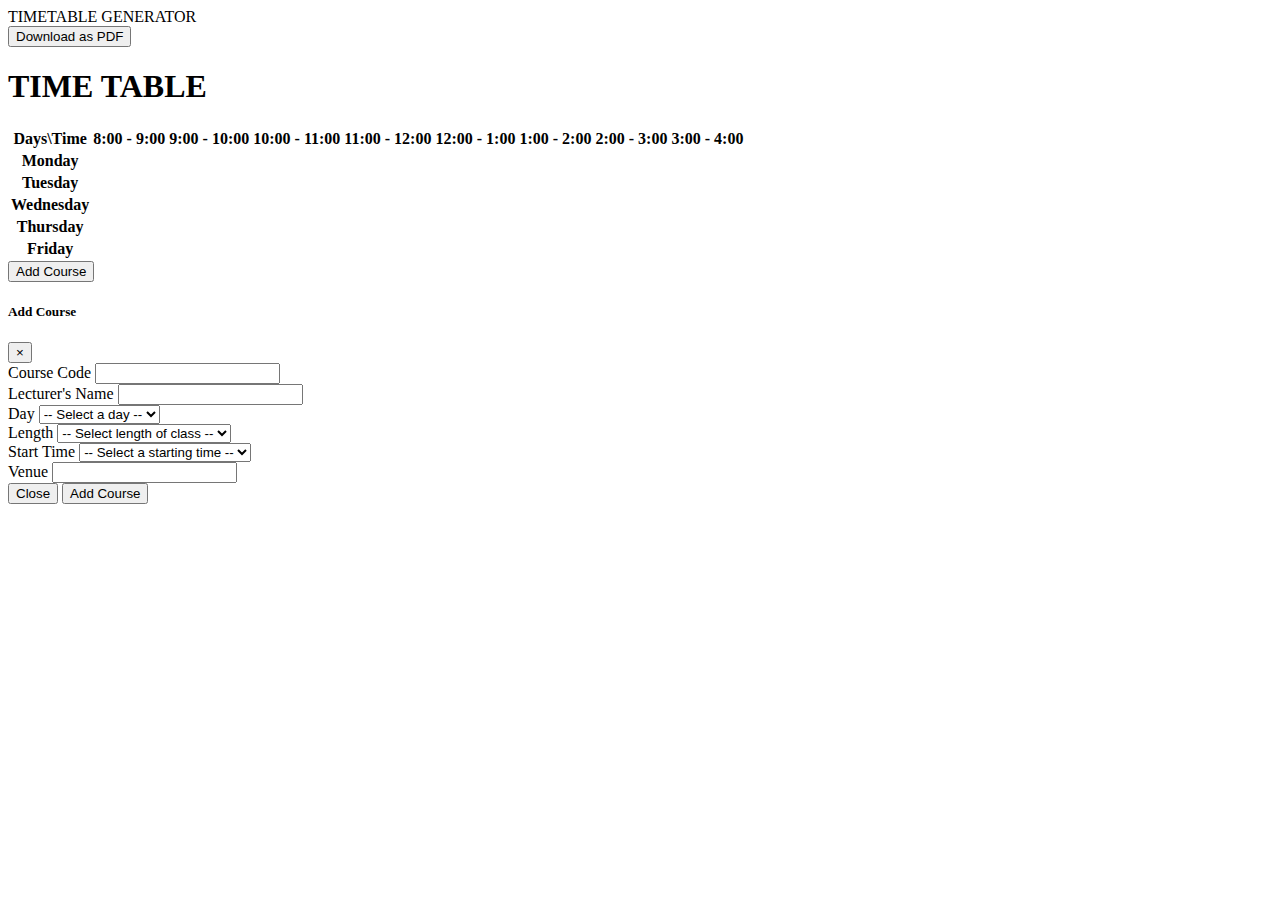
<file: index.html>
<!DOCTYPE html>
<html>
<head>
    <meta charset='utf-8'>
    <meta http-equiv='X-UA-Compatible' content='IE=edge'>
    <link rel="stylesheet" href="https://cdnjs.cloudflare.com/ajax/libs/font-awesome/5.15.1/css/all.min.css" integrity="sha512-+4zCK9k+qNFUR5X+cKL9EIR+ZOhtIloNl9GIKS57V1MyNsYpYcUrUeQc9vNfzsWfV28IaLL3i96P9sdNyeRssA==" crossorigin="anonymous" />
    <title>Timetable Generator</title>
    <meta name='viewport' content='width=device-width, initial-scale=1'>
    <link rel="stylesheet" href="https://cdn.jsdelivr.net/npm/bootstrap@4.5.3/dist/css/bootstrap.min.css" integrity="sha384-TX8t27EcRE3e/ihU7zmQxVncDAy5uIKz4rEkgIXeMed4M0jlfIDPvg6uqKI2xXr2" crossorigin="anonymous">
    <link rel="stylesheet" href="css/main.css">
</head>
<body>
    <nav class="navbar navbar-light bg-light">
        <div class="navbar-brand mb-0 h1">TIMETABLE GENERATOR</div>
    </nav>
    <div class="mx-4">
        
        <button class="toPDF btn btn-dark float-right">Download as PDF</button>

        <div class="html-to-pdf">
            <h1 class="text-center mt-4">TIME TABLE</h1>
            <div class="alert"></div>

            <!-- Time Table -->
            <table id="time-table" class="table table-bordered mb-4">
                <thead class="thead-light">
                    <tr>
                        <th>Days\Time</th>
                        <th>8:00 - 9:00</th>
                        <th>9:00 - 10:00</th>
                        <th>10:00 - 11:00</th>
                        <th>11:00 - 12:00</th>
                        <th>12:00 - 1:00</th>
                        <th>1:00 - 2:00</th>
                        <th>2:00 - 3:00</th>
                        <th>3:00 - 4:00</th>
                    </tr>
                </thead>

                <tbody>
                    <tr id="monday" class="text-center">
                        <th>Monday</th>
                        <td class="8" colspan=""></td>
                        <td class="9" colspan=""></td>
                        <td class="10" colspan=""></td>
                        <td class="11" colspan=""></td>
                        <td class="12" colspan=""></td>
                        <td class="1" colspan=""></td>
                        <td class="2" colspan=""></td>
                        <td class="3" colspan=""></td>
                    </tr>
                    <tr id="tuesday" class="text-center">
                        <th>Tuesday</th>
                        <td class="8" colspan=""></td>
                        <td class="9" colspan=""></td>
                        <td class="10" colspan=""></td>
                        <td class="11" colspan=""></td>
                        <td class="12" colspan=""></td>
                        <td class="13" colspan=""></td>
                        <td class="14" colspan=""></td>
                        <td class="15" colspan=""></td>
                    </tr>
                    <tr id="wednesday" class="text-center">
                        <th>Wednesday</th>
                        <td class="8" colspan=""></td>
                        <td class="9" colspan=""></td>
                        <td class="10" colspan=""></td>
                        <td class="11" colspan=""></td>
                        <td class="12" colspan=""></td>
                        <td class="13" colspan=""></td>
                        <td class="14" colspan=""></td>
                        <td class="15" colspan=""></td>
                    </tr>
                    <tr id="thursday" class="text-center">
                        <th>Thursday</th>
                        <td class="8" colspan=""></td>
                        <td class="9" colspan=""></td>
                        <td class="10" colspan=""></td>
                        <td class="11" colspan=""></td>
                        <td class="12" colspan=""></td>
                        <td class="13" colspan=""></td>
                        <td class="14" colspan=""></td>
                        <td class="15" colspan=""></td>
                    </tr>
                    <tr id="friday" class="text-center">
                        <th>Friday</th>
                        <td class="8" colspan=""></td>
                        <td class="9" colspan=""></td>
                        <td class="10" colspan=""></td>
                        <td class="11" colspan=""></td>
                        <td class="12" colspan=""></td>
                        <td class="13" colspan=""></td>
                        <td class="14" colspan=""></td>
                        <td class="15" colspan=""></td>
                    </tr>
                </tbody>
            </table>
        </div>
        
        
        <div class="add-button text-center mb-4">
            <button type="button" class="btn btn-dark" data-toggle="modal" data-target="#exampleModalCenter">
                Add Course
              </button>
        </div>


        <!-- Add Course Modal -->
    <div class="modal fade" id="exampleModalCenter" tabindex="-1" role="dialog" aria-labelledby="exampleModalCenterTitle" aria-hidden="true">
        <div class="modal-dialog modal-dialog-centered" role="document">
        <div class="modal-content">
            <div class="modal-header">
            <h5 class="modal-title" id="exampleModalLongTitle">Add Course</h5>
            <button type="button" class="close" data-dismiss="modal" aria-label="Close">
                <span aria-hidden="true">&times;</span>
            </button>
            </div>
            <div class="modal-body">
                <form id="table-form">
                    <div class="form-group">
                        <label for="course-code">Course Code</label>
                        <input type="text" class="course-code form-control" required="true">
                    </div>
                    
                    <div class="form-group">
                        <label for="lecturer">Lecturer's Name</label>
                        <input type="text" class="lecturer form-control" required="true">
                    </div>
        
                    <div class="form-group">
                        <label for="day">Day</label>
                        <select class="day form-control" required="true">
                            <option selected>-- Select a day --</option>
                            <option value="monday">Monday</option>
                            <option value="tuesday">Tuesday</option>
                            <option value="wednesday">Wednesday</option>
                            <option value="thursday">Thursday</option>
                            <option value="friday">Friday</option>
                        </select>
                    </div>
                    
                    <div class="row">
                        <div class="form-group col-md-6">
                            <label for="length">Length</label>
                            <select class="length form-control" required="true">
                                <option selected>-- Select length of class --</option>
                                <option value="1">1 hour</option>
                                <option value="2">2 hours</option>
                            </select>
                        </div>
            
                        <div class="form-group col-md-6">
                            <label for="start-time">Start Time</label>
                            <select class="start-time form-control" required="true">
                                <option selected>-- Select a starting time --</option>
                                <option value="8">8:00</option>
                                <option value="9">9:00</option>
                                <option value="10">10:00</option>
                                <option value="11">11:00</option>
                                <option value="12">12:00</option>
                                <option value="13">1:00</option>
                                <option value="14">2:00</option>
                                <option value="15">3:00</option>
                            </select>
                        </div>
                    </div>
                    
                    
                    <div class="form-group">
                        <label for="venue">Venue</label>
                        <input type="text" class="venue form-control" required="true">
                    </div>
                    
                </form>
            </div>
            <div class="modal-footer">
            <button type="button" class="btn btn-secondary" data-dismiss="modal">Close</button>
            <button type="submit" class="btn btn-dark add-course" data-dismiss="modal">Add Course</button>
            </div>
        </div>
        </div>
    </div>


    </div>



    
    <script src="https://code.jquery.com/jquery-3.5.1.slim.min.js" integrity="sha384-DfXdz2htPH0lsSSs5nCTpuj/zy4C+OGpamoFVy38MVBnE+IbbVYUew+OrCXaRkfj" crossorigin="anonymous"></script>
    <script src="https://cdn.jsdelivr.net/npm/popper.js@1.16.1/dist/umd/popper.min.js" integrity="sha384-9/reFTGAW83EW2RDu2S0VKaIzap3H66lZH81PoYlFhbGU+6BZp6G7niu735Sk7lN" crossorigin="anonymous"></script>
    <script src="https://cdn.jsdelivr.net/npm/bootstrap@4.5.3/dist/js/bootstrap.min.js" integrity="sha384-w1Q4orYjBQndcko6MimVbzY0tgp4pWB4lZ7lr30WKz0vr/aWKhXdBNmNb5D92v7s" crossorigin="anonymous"></script>
    <script src='js/main.js'></script>
</body>
</html>
</file>
<file: css/main.css>
.wrapper {
    margin: 10% 28%;
}

.wrapper .btn {
    margin: 5px;
    padding: 10px 24px;
}
</file>
